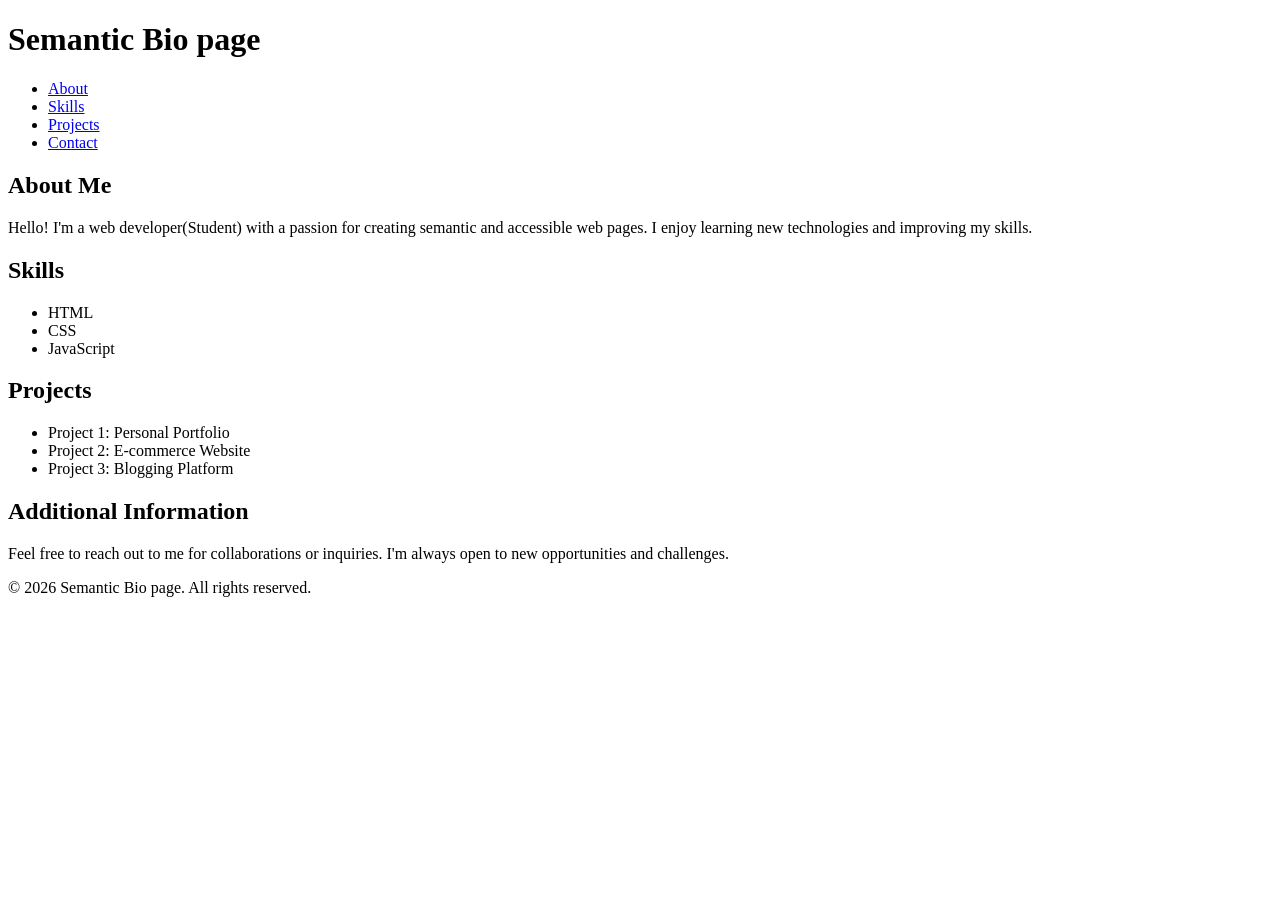
<file: Module 2: HTML & CSS foundations/p5/index.html>
<!DOCTYPE html>
<html lang="en">
<head>
    <meta charset="UTF-8">
    <meta name="viewport" content="width=device-width, initial-scale=1.0">
    <title>Semantic Bio page</title>
</head>
<body>
    <header>
        <h1>Semantic Bio page</h1>
    </header>
    <nav>
        <ul>
            <li><a href="#about">About</a></li>
            <li><a href="#skills">Skills</a></li>
            <li><a href="#projects">Projects</a></li>
            <li><a href="#contact">Contact</a></li>
        </ul>
    </nav>
    <main>
        <section>
            <h2>About Me</h2>
            <p>Hello! I'm a web developer(Student) with a passion for creating semantic and accessible web pages. I enjoy learning new technologies and improving my skills.</p>
        </section>
        <section >
            <h2>Skills</h2>
            <ul>
                <li>HTML</li>
                <li>CSS</li>
                <li>JavaScript</li>


            </ul>
        </section>
        <section>
            <h2>Projects</h2>
            <ul>
                <li>Project 1: Personal Portfolio</li>
                <li>Project 2: E-commerce Website</li>
                <li>Project 3: Blogging Platform</li>
            </ul>
        </section>
    </main>
        <aside>
            <h2>Additional Information</h2>
            <p>Feel free to reach out to me for collaborations or inquiries. I'm always open to new opportunities and challenges.</p>
        </aside>
    <footer>
        <p>&copy; 2026 Semantic Bio page. All rights reserved.</p>
    </footer>

    
</body>
</html>
</file>
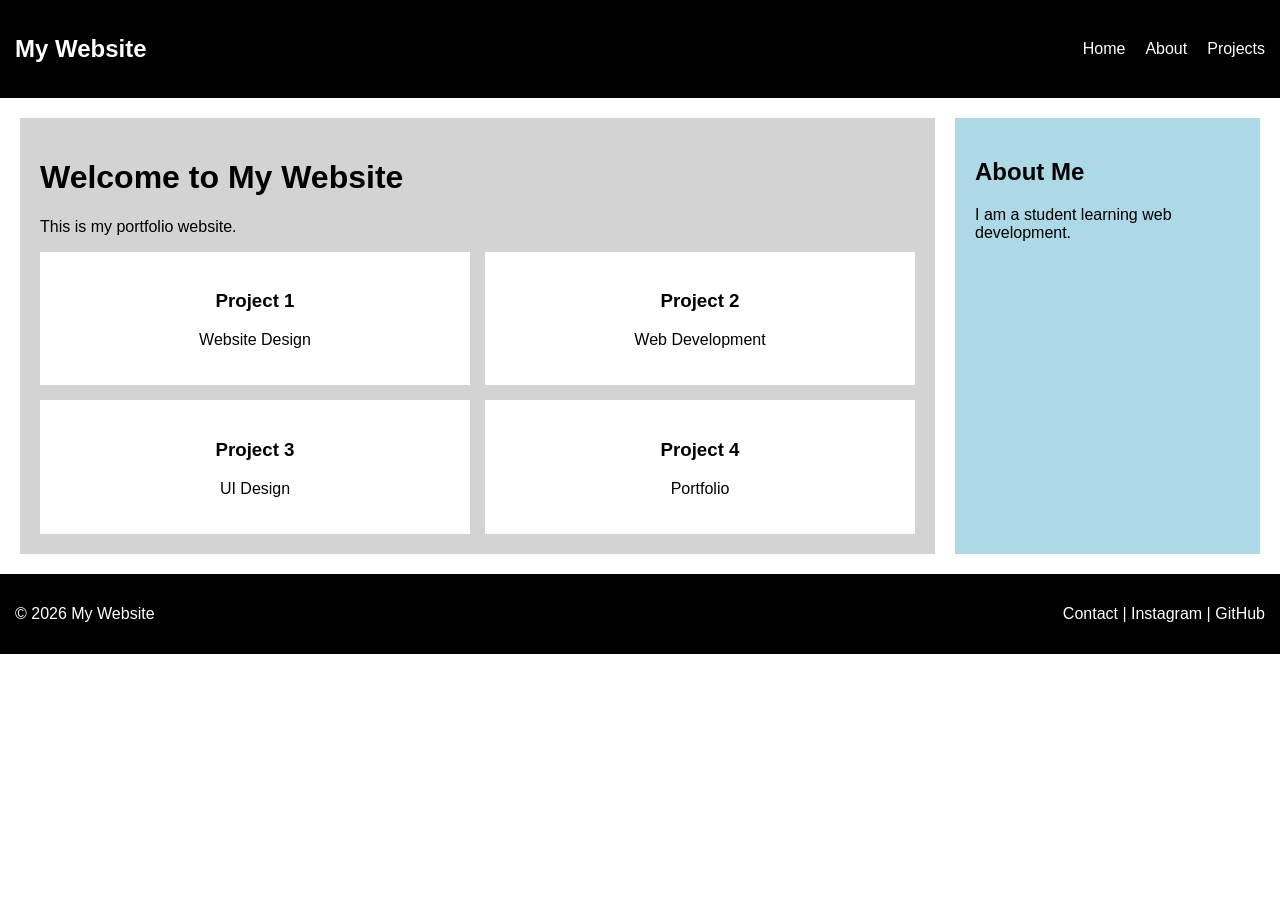
<file: Module 3:CSS layout systems/p13/index.html>
<!DOCTYPE html>
<html>
<head>
    <title>Flexbox vs Grid</title>
    <link rel="stylesheet" href="index.css">
</head>
<body>

   
    <header class="navbar">
        <h2>My Website</h2>

        <nav>
            <a href="#">Home</a>
            <a href="#">About</a>
            <a href="#">Projects</a>
        </nav>
    </header>

    <div class="container">

        <main class="content">
            <h1>Welcome to My Website</h1>
            <p>This is my portfolio website.</p>

            <div class="cards">

                <div class="card">
                    <h3>Project 1</h3>
                    <p>Website Design</p>
                </div>

                <div class="card">
                    <h3>Project 2</h3>
                    <p>Web Development</p>
                </div>

                <div class="card">
                    <h3>Project 3</h3>
                    <p>UI Design</p>
                </div>

                <div class="card">
                    <h3>Project 4</h3>
                    <p>Portfolio</p>
                </div>

            </div>
        </main>

        <aside class="sidebar">
            <h2>About Me</h2>
            <p>I am a student learning web development.</p>
        </aside>

    </div>

    <footer class="footer">
        <p>© 2026 My Website</p>
        <p>Contact | Instagram | GitHub</p>
    </footer>

</body>
</html>
</file>
<file: Module 3:CSS layout systems/p13/index.css>
body {
    margin: 0;
    font-family: Arial;
}

.navbar {
    background: black;
    color: white;
    padding: 15px;
    display: flex;
    justify-content: space-between;
    align-items: center;
}

.navbar nav {
    display: flex;
    gap: 20px;
}

.navbar a {
    color: white;
    text-decoration: none;
}

.container {
    display: grid;
    grid-template-columns: 3fr 1fr;
    gap: 20px;
    padding: 20px;
}

.content {
    background: lightgray;
    padding: 20px;
}

.cards {
    display: grid;
    grid-template-columns: 1fr 1fr;
    gap: 15px;
}

.card {
    background: white;
    padding: 20px;
    text-align: center;
}

.sidebar {
    background: lightblue;
    padding: 20px;
}

.footer {
    background: black;
    color: white;
    padding: 15px;
    display: flex;
    justify-content: space-between;
}

@media (max-width: 600px) {

    .navbar {
        flex-direction: column;
    }

    .container {
        grid-template-columns: 1fr;
    }

    .cards {
        grid-template-columns: 1fr;
    }

    .footer {
        flex-direction: column;
        text-align: center;
    }
}
</file>
